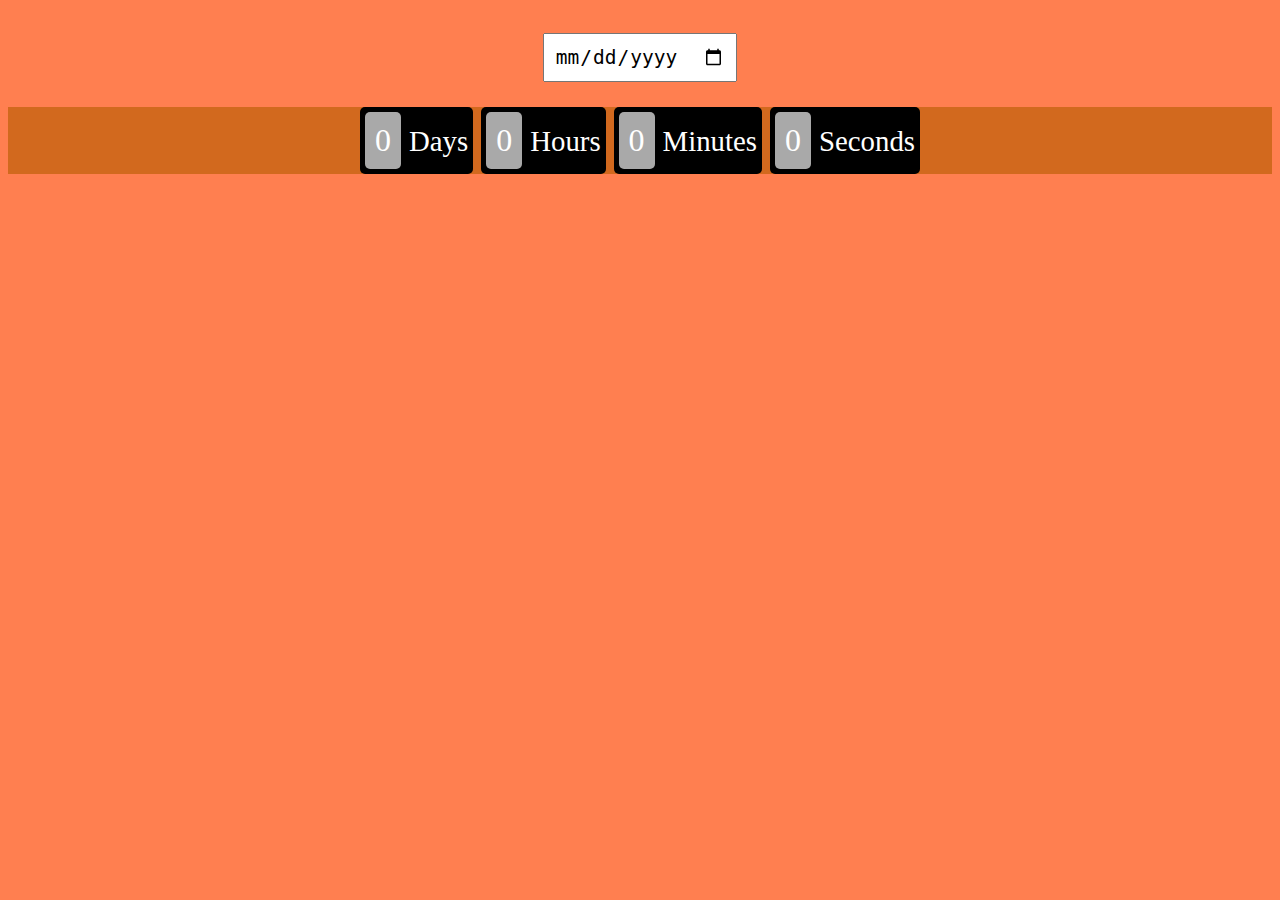
<file: CODES/index.html>
<!DOCTYPE html>
<html>
<head>
    <title>JavaScript Countdown Exercise</title>
    <link rel="stylesheet" href="style.css">
    </head>
    <body>
        <div class="container">
            <input type="date" name="endDate">
            <div id="clock">
                <div><span class="days">0</span>
                <small>Days</small></div>
                <div><span class="hours">0</span>
                <small>Hours</small></div>
                <div><span class="minutes">0</span>
                <small>Minutes</small></div>
                <div><span class="seconds">0</span>
                <small>Seconds</small></div>
            </div>
        </div>
        <script src="script.js"></script>
    </body>
</html>
</file>
<file: CODES/style.css>
body{
    text-align: center;
    background-color: coral;
}
#clock{
    background-color: chocolate;
    color:white;
    width:100%;
    text-align: center;
    font-size: 2em;
}

#clock > div{
    display: inline-block ;
    padding:5px;
    border-radius: 5px;
    background-color: black;
}

#clock div > span {
    padding:10px;
    border-radius:5px;
    background-color: darkgray;
    display: inline-block;
}

small{
    padding-top: 5px;
    font-size: 0.9em;
}

input{
    font-size: 1.5em;
    margin:25px;
    padding: 10px;
}
</file>
